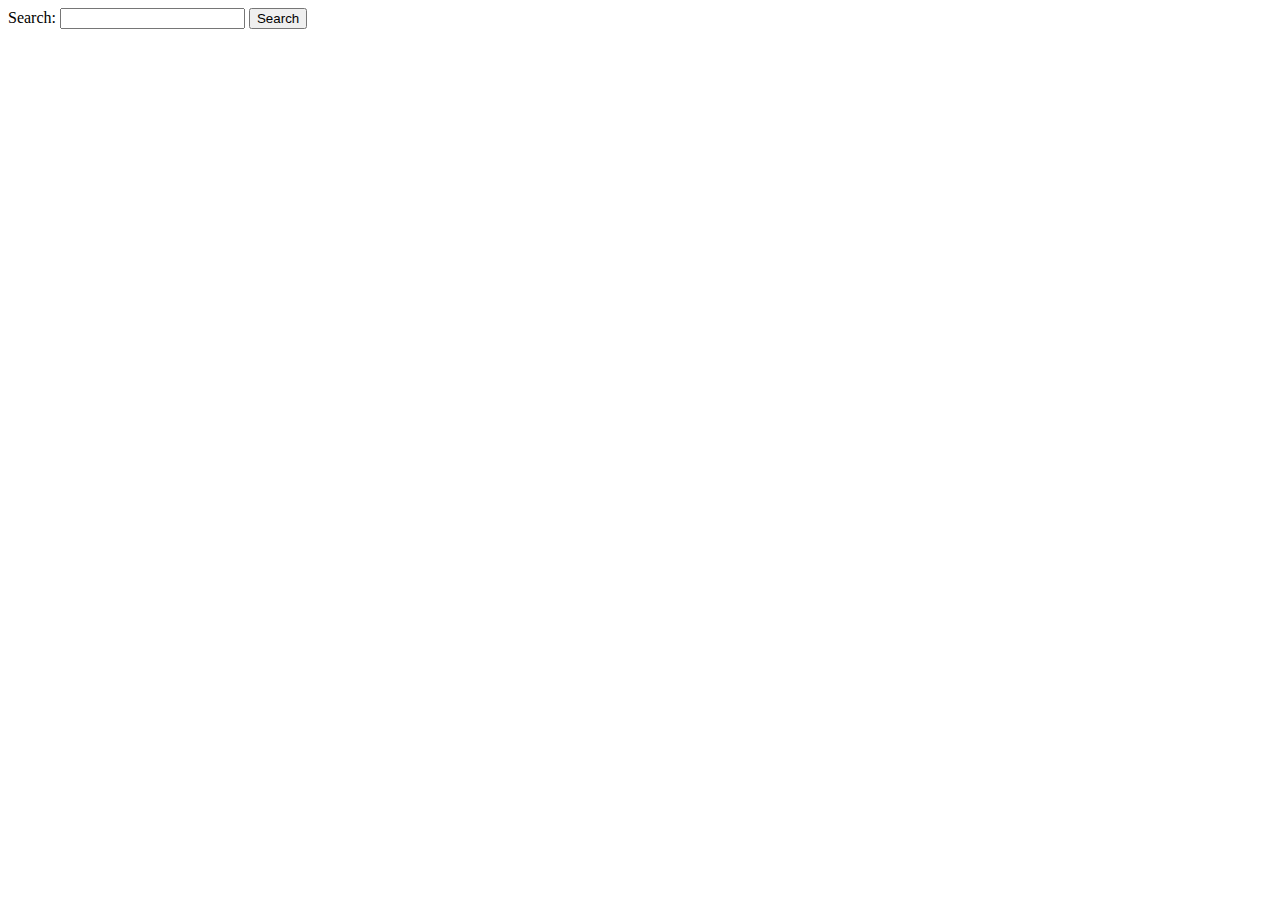
<file: testjune.html>
<!DOCTYPE html>
<html>
<head>
	<title>Search Example</title>
	<style>
		.webpage-iframe {
			width: 350px;
			height: 600px;
			border: none;
		}
	</style>
</head>
<body>
	<form>
		<label for="searchInput">Search:</label>
		<input type="text" id="searchInput" name="searchInput">
		<button type="button" onclick="search()">Search</button>
	</form>
	<br>
	<div>
		<iframe class="webpage-iframe" src="https://piper-ai.github.io/seARch/" title="seARch!!"></iframe>
	</div>

	<script>
		function search() {
			var searchInput = document.getElementById("searchInput").value;
			var searchUrl = "https://piper-ai.github.io/seARch/seARch.html?q=" + searchInput;
			document.querySelector(".webpage-iframe").src = searchUrl;
		}
	</script>
</body>
</html>
</file>
